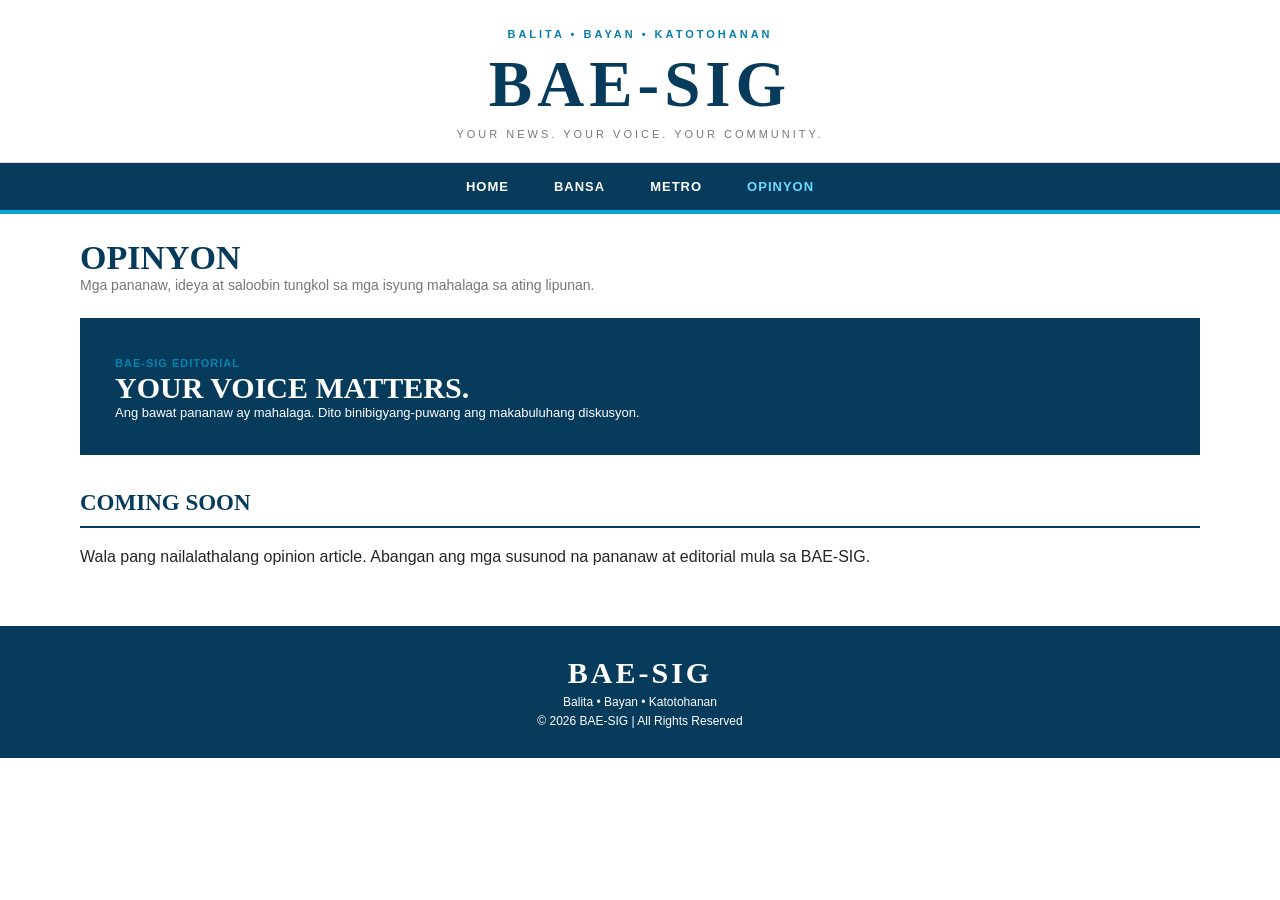
<file: opinyon.html>
<!DOCTYPE html>
<html lang="fil">
<head>
<meta charset="UTF-8">
<meta name="viewport" content="width=device-width, initial-scale=1.0">
<title>BAE-SIG | Opinyon</title>
<link rel="stylesheet" href="style.css">
</head>
<body>

<header class="masthead">
    <p class="eyebrow">BALITA • BAYAN • KATOTOHANAN</p>
    <h1>BAE-SIG</h1>
    <p class="mast-subtitle">YOUR NEWS. YOUR VOICE. YOUR COMMUNITY.</p>
</header>

<nav class="navbar">
    <a href="home.html">HOME</a>
    <a href="bansa.html">BANSA</a>
    <a href="metro.html">METRO</a>
    <a class="active" href="opinyon.html">OPINYON</a>
</nav>

<main class="container">
    <h1 class="page-title">OPINYON</h1>
    <p class="page-description">Mga pananaw, ideya at saloobin tungkol sa mga isyung mahalaga sa ating lipunan.</p>

    <section class="opinion-banner">
        <div>
            <span class="category">BAE-SIG EDITORIAL</span>
            <h2>YOUR VOICE MATTERS.</h2>
            <p>Ang bawat pananaw ay mahalaga. Dito binibigyang-puwang ang makabuluhang diskusyon.</p>
        </div>
    </section>

    <section class="section" style="margin-top:35px">
        <div class="section-heading">
            <h2>COMING SOON</h2>
        </div>
        <p>Wala pang nailalathalang opinion article. Abangan ang mga susunod na pananaw at editorial mula sa BAE-SIG.</p>
    </section>
</main>

<footer>
    <h2>BAE-SIG</h2>
    <p>Balita • Bayan • Katotohanan</p>
    <p>© 2026 BAE-SIG | All Rights Reserved</p>
</footer>

</body>
</html>
</file>
<file: style.css>
* {
    margin: 0;
    padding: 0;
    box-sizing: border-box;
}

body {
    font-family: Arial, Helvetica, sans-serif;
    color: #252525;
    background: #fff;
}

a {
    text-decoration: none;
    color: inherit;
}

/* MASTHEAD */
.masthead {
    text-align: center;
    padding: 28px 15px 22px;
    border-bottom: 1px solid #ddd;
}

.eyebrow {
    color: #087eaa;
    font-size: 11px;
    font-weight: bold;
    letter-spacing: 3px;
}

.masthead h1 {
    font-family: Georgia, serif;
    font-size: 65px;
    color: #073b5c;
    letter-spacing: 5px;
    line-height: 1.2;
    margin: 5px 0;
}

.mast-subtitle {
    color: #777;
    font-size: 11px;
    letter-spacing: 3px;
}

/* NAVIGATION */
.navbar {
    background: #073b5c;
    display: flex;
    justify-content: center;
    gap: 45px;
    padding: 16px;
    border-bottom: 4px solid #08a4d1;
}

.navbar a {
    color: white;
    font-size: 13px;
    font-weight: bold;
    letter-spacing: 1px;
}

.navbar a:hover,
.navbar a.active {
    color: #69dcff;
}

/* NEWS TICKER */
.ticker {
    max-width: 1150px;
    margin: 20px auto;
    padding: 0 15px 12px;
    display: flex;
    align-items: center;
    gap: 14px;
    border-bottom: 1px solid #ddd;
    font-size: 13px;
}

.ticker strong {
    background: #087eaa;
    color: white;
    padding: 8px 13px;
}

.ticker span {
    color: #666;
}

/* MAIN CONTENT */
.container {
    max-width: 1150px;
    margin: 25px auto 60px;
    padding: 0 15px;
}

.section {
    margin-bottom: 48px;
}

.section-heading {
    display: flex;
    align-items: center;
    justify-content: space-between;
    border-bottom: 2px solid #073b5c;
    padding-bottom: 10px;
    margin-bottom: 20px;
}

.section-heading h2 {
    font-family: Georgia, serif;
    font-size: 23px;
    color: #073b5c;
}

.section-heading a {
    color: #0784ac;
    font-size: 12px;
    font-weight: bold;
}

/* FEATURED NEWS */
.top-grid {
    display: grid;
    grid-template-columns: 1.8fr 1fr;
    gap: 25px;
}

.hero-story {
    display: block;
    position: relative;
    height: 420px;
    overflow: hidden;
    background: #073b5c;
    color: white;
}

.hero-story img {
    width: 100%;
    height: 100%;
    object-fit: cover;
    display: block;
    transition: transform .3s;
}

.hero-story:hover img {
    transform: scale(1.04);
}

.hero-overlay {
    position: absolute;
    bottom: 0;
    left: 0;
    width: 100%;
    padding: 55px 25px 25px;
    background: linear-gradient(transparent, rgba(0,0,0,.9));
}

.category {
    color: #0784ac;
    font-size: 11px;
    font-weight: bold;
    letter-spacing: 1px;
}

.hero-overlay .category {
    color: #69dcff;
}

.hero-overlay h2 {
    font-family: Georgia, serif;
    font-size: 30px;
    line-height: 1.25;
    margin: 8px 0;
}

.hero-overlay p {
    font-size: 13px;
}

/* HEADLINES */
.headline-list h3 {
    color: #073b5c;
    font-family: Georgia, serif;
    font-size: 19px;
    border-bottom: 3px solid #087eaa;
    padding-bottom: 10px;
}

.headline {
    display: block;
    padding: 15px 5px;
    border-bottom: 1px solid #ddd;
}

.headline h4 {
    font-family: Georgia, serif;
    font-size: 16px;
    line-height: 1.35;
    margin: 5px 0;
}

.headline small {
    color: #777;
    font-size: 11px;
}

.headline:hover h4 {
    color: #087eaa;
}

/* NEWS CARDS */
.cards {
    display: grid;
    gap: 22px;
}

.cards.two {
    grid-template-columns: repeat(2, 1fr);
}

.cards.three {
    grid-template-columns: repeat(3, 1fr);
}

.card {
    background: white;
    border: 1px solid #e5e5e5;
    display: block;
    transition: .2s;
}

.card:hover {
    transform: translateY(-4px);
    box-shadow: 0 5px 18px #00000018;
}

.card img {
    display: block;
    width: 100%;
    height: 215px;
    object-fit: cover;
}

.card-body {
    padding: 18px;
}

.card-body h3 {
    font-family: Georgia, serif;
    font-size: 19px;
    line-height: 1.35;
    margin: 8px 0;
}

.card-body p {
    color: #666;
    font-size: 13px;
    line-height: 1.6;
}

/* OPINION BANNER */
.opinion-banner {
    background: #073b5c;
    color: white;
    padding: 35px;
    display: flex;
    justify-content: space-between;
    align-items: center;
    gap: 20px;
}

.opinion-banner h2 {
    font-family: Georgia, serif;
    font-size: 30px;
}

.opinion-banner p {
    font-size: 13px;
}

.read-button {
    background: #08a4d1;
    color: white;
    padding: 12px 18px;
    font-size: 12px;
    font-weight: bold;
    white-space: nowrap;
}

/* CATEGORY PAGES */
.page-title {
    font-family: Georgia, serif;
    font-size: 34px;
    color: #073b5c;
}

.page-description {
    color: #777;
    font-size: 14px;
    margin-bottom: 25px;
}

/* ARTICLES */
.article {
    padding: 25px 0 40px;
    border-bottom: 1px solid #ddd;
    scroll-margin-top: 20px;
}

.article h2 {
    font-family: Georgia, serif;
    font-size: 28px;
    line-height: 1.3;
    margin: 8px 0;
}

.article-meta {
    font-size: 12px;
    color: #777;
    margin-bottom: 18px;
}

.article-image {
    width: 100%;
    max-height: 420px;
    object-fit: cover;
    margin-bottom: 18px;
}

.article p {
    font-size: 16px;
    line-height: 1.85;
    margin-bottom: 15px;
}

.source-box {
    background: #f1f6f8;
    border-left: 4px solid #0784ac;
    padding: 18px;
    margin-top: 25px;
    font-size: 13px;
}

.source-box h3 {
    color: #073b5c;
    margin-bottom: 8px;
}

.source-box p {
    font-size: 13px;
    margin-bottom: 6px;
}

.source-box a {
    color: #087eaa;
}

/* FOOTER */
footer {
    background: #073b5c;
    color: white;
    text-align: center;
    padding: 30px 15px;
}

footer h2 {
    font-family: Georgia, serif;
    font-size: 30px;
    letter-spacing: 3px;
}

footer p {
    font-size: 12px;
    margin-top: 5px;
}

/* MOBILE */
@media (max-width: 750px) {
    .masthead h1 {
        font-size: 45px;
    }

    .navbar {
        gap: 18px;
    }

    .navbar a {
        font-size: 11px;
    }

    .top-grid {
        grid-template-columns: 1fr;
    }

    .hero-story {
        height: 340px;
    }

    .hero-overlay h2 {
        font-size: 23px;
    }

    .cards.two,
    .cards.three {
        grid-template-columns: 1fr;
    }

    .opinion-banner {
        flex-direction: column;
        align-items: flex-start;
    }
}
</file>
